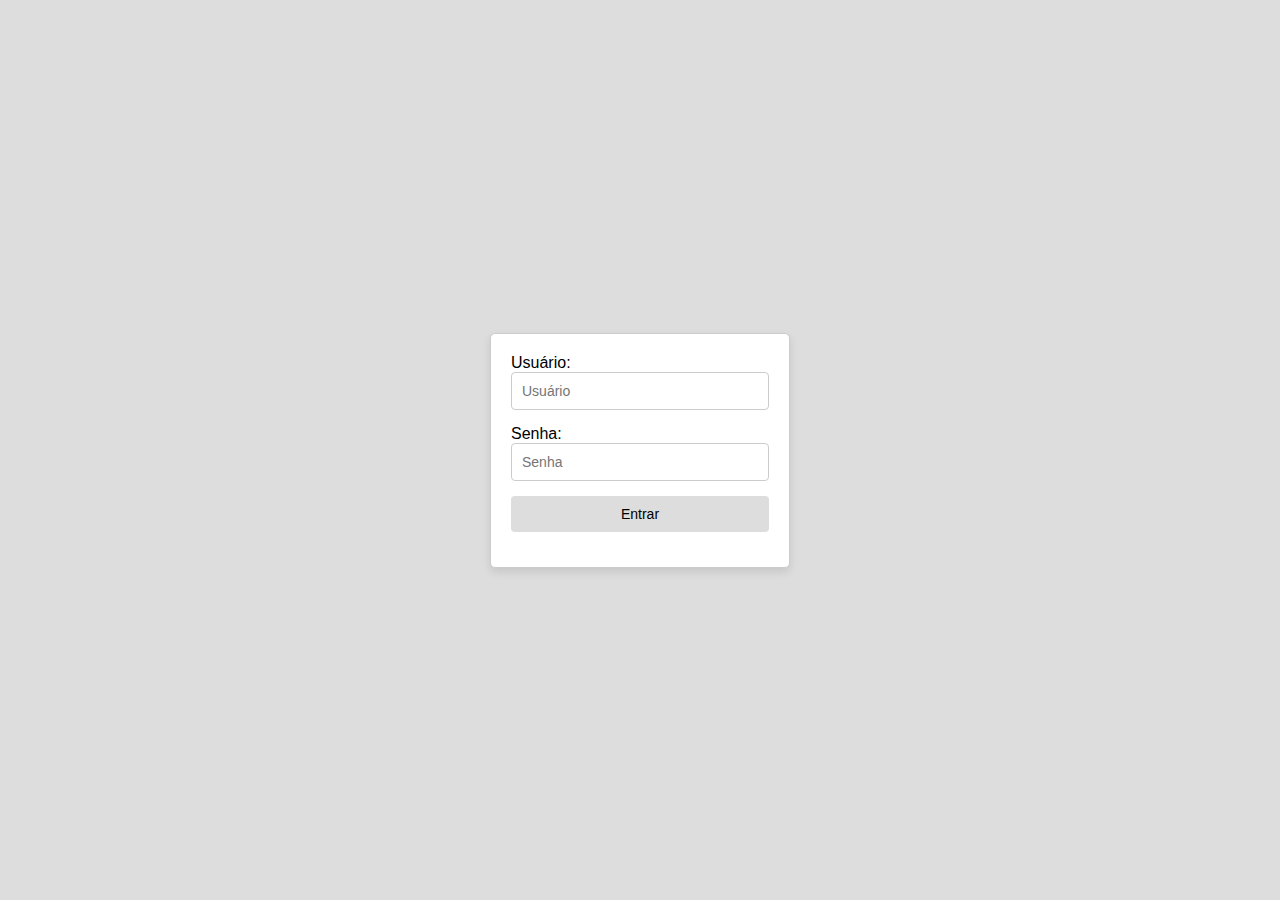
<file: index.html>
<!DOCTYPE html>
<html lang="en">
<head>
  <meta charset="UTF-8">
  <meta name="viewport" content="width=device-width, initial-scale=1.0">
  <title>Login</title>
  <link rel="stylesheet" href="login.css">
</head>
<body>
  <div class="container">
    <form action="home.html" method="GET">
      <label>Usuário:</label><br>
      <input type="text" name="username" placeholder="Usuário"><br>
      <label>Senha:</label><br>
      <input type="password" name="password" placeholder="Senha">
      <button type="submit">Entrar</button>
    </form>
  </div>
</body>
</html>
</file>
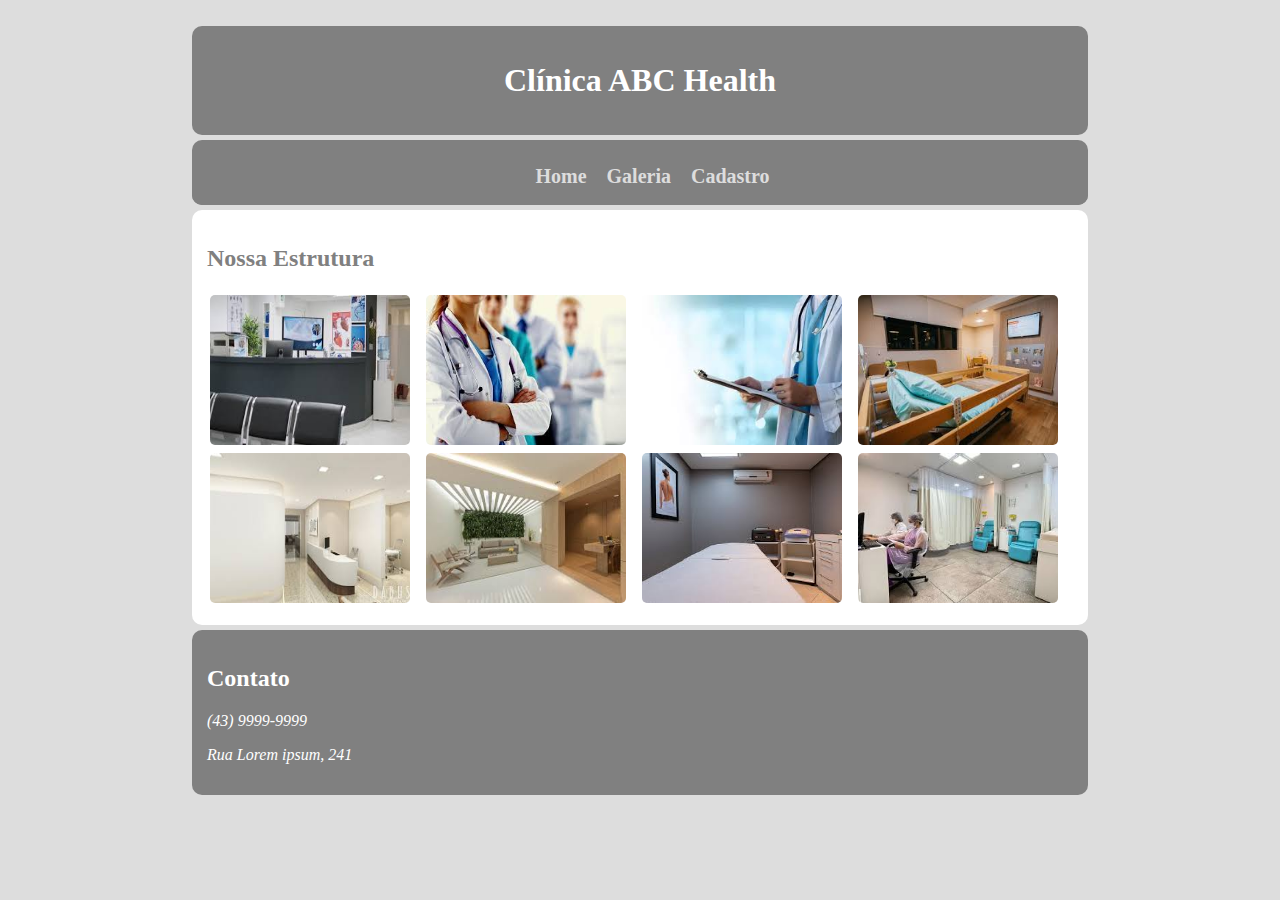
<file: galeria.html>
<!DOCTYPE html>
<html lang="pt-br">
<head>
    <meta charset="UTF-8">
    <meta name="viewport" content="width=device-width, initial-scale=1.0">
    <title>Galeria</title>
    <link rel="stylesheet" href="galeria.css">
</head>
<body>
    <header>
        <h1>Clínica ABC Health</h1>
    </header>
    <div>
        <nav>
            <ul>
                <li><a href="home.html">Home</a></li>
                <li><a href="galeria.html">Galeria</a></li>
                <li><a href="cadastro.html">Cadastro</a></li>
            </ul>
        </nav>
    </div>
    <main>
        <h2>Nossa Estrutura</h2>
        <table>
            <tr>
                <td><img src="imagens/img1.jpg" alt=""></td>
                <td><img src="imagens/img2.jpg" alt=""></td>
                <td><img src="imagens/img3.jpg" alt=""></td>
                <td><img src="imagens/img4.jpg" alt=""></td>
            </tr>
            <tr>
                <td><img src="imagens/img5.jpg" alt=""></td>
                <td><img src="imagens/img6.jpg" alt=""></td>
                <td><img src="imagens/img7.jpg" alt=""></td>
                <td><img src="imagens/img8.jpg" alt=""></td>
            </tr>
        </table>
    </main>
    <footer>
        <h2>Contato</h2>
        <address>
            <p>(43) 9999-9999</p>
            <p>Rua Lorem ipsum, 241</p> 
        </address>
    </footer>
</body>
</html>
</file>
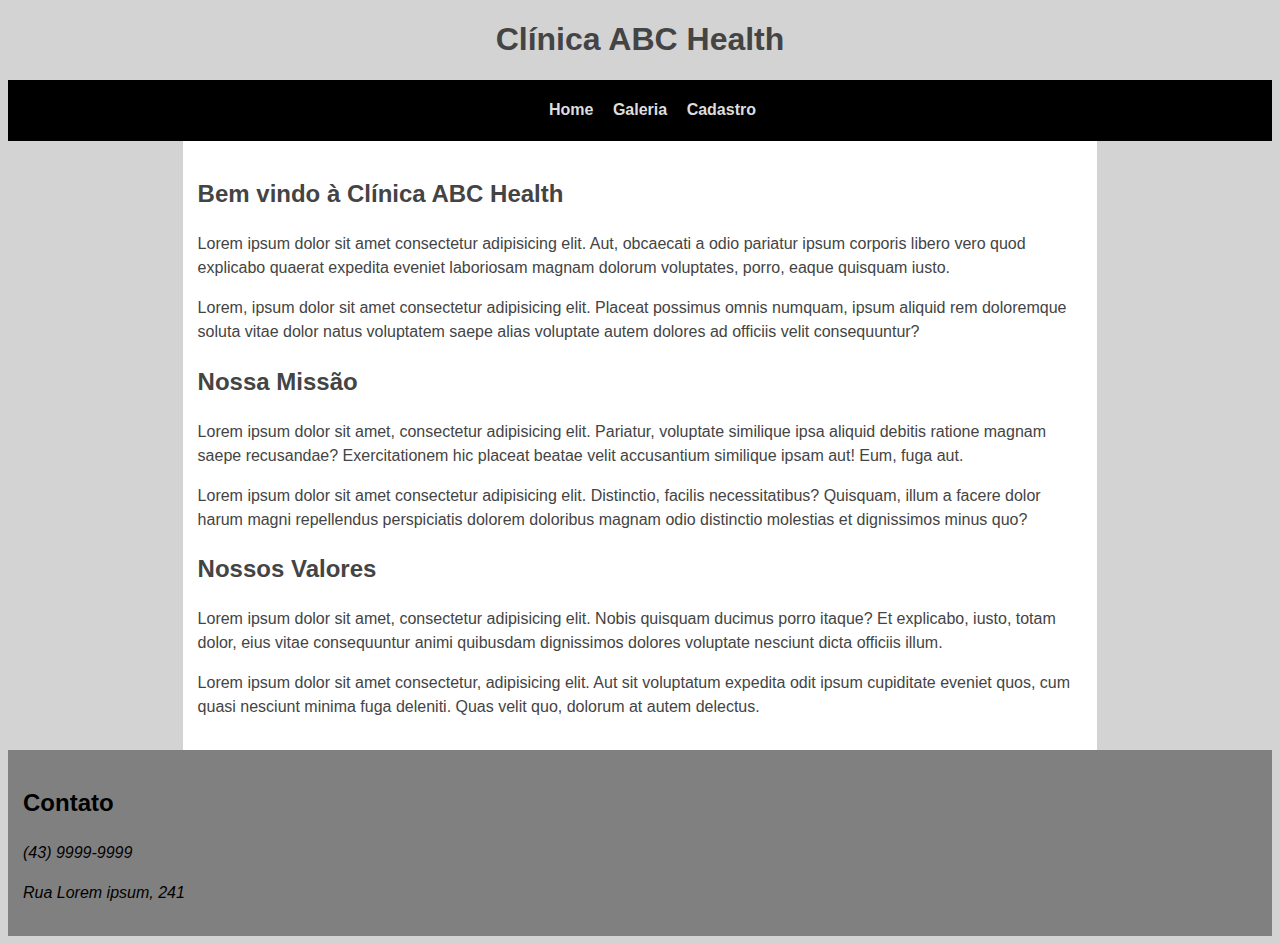
<file: home.html>
<!DOCTYPE html>
<html lang="zxx">
<head>
    <meta charset="UTF-8">
    <meta name="viewport" content="width=device-width, initial-scale=1.0">
    <title>Home</title>
    <link rel="stylesheet" href="home.css">
</head>

<body>
    <div class="container">
        <header>
            <h1>Clínica ABC Health</h1>
        </header>
    <div class="menu">
        <nav>
                <ul>
                    <li><a href="home.html">Home</a></li>
                    <li><a href="galeria.html">Galeria</a></li>
                    <li><a href="cadastro.html">Cadastro</a></li>
                </ul>
        </nav>
    </div>
        <main>
            <h2>Bem vindo à Clínica ABC Health</h2>
            <p>Lorem ipsum dolor sit amet consectetur adipisicing elit. Aut, obcaecati a odio pariatur ipsum corporis libero vero quod explicabo quaerat expedita eveniet laboriosam magnam dolorum voluptates, porro, eaque quisquam iusto.</p>
            <p>Lorem, ipsum dolor sit amet consectetur adipisicing elit. Placeat possimus omnis numquam, ipsum aliquid rem doloremque soluta vitae dolor natus voluptatem saepe alias voluptate autem dolores ad officiis velit consequuntur?</p>
            
            <h2>Nossa Missão</h2>
            <p>Lorem ipsum dolor sit amet, consectetur adipisicing elit. Pariatur, voluptate similique ipsa aliquid debitis ratione magnam saepe recusandae? Exercitationem hic placeat beatae velit accusantium similique ipsam aut! Eum, fuga aut.</p>
            <p>Lorem ipsum dolor sit amet consectetur adipisicing elit. Distinctio, facilis necessitatibus? Quisquam, illum a facere dolor harum magni repellendus perspiciatis dolorem doloribus magnam odio distinctio molestias et dignissimos minus quo?</p>
    
            <h2>Nossos Valores</h2>
            <p>Lorem ipsum dolor sit amet, consectetur adipisicing elit. Nobis quisquam ducimus porro itaque? Et explicabo, iusto, totam dolor, eius vitae consequuntur animi quibusdam dignissimos dolores voluptate nesciunt dicta officiis illum.</p>
            <p>Lorem ipsum dolor sit amet consectetur, adipisicing elit. Aut sit voluptatum expedita odit ipsum cupiditate eveniet quos, cum quasi nesciunt minima fuga deleniti. Quas velit quo, dolorum at autem delectus.</p>
        </main>
    </div>
    <div>
        <footer>
            <h2>Contato</h2>
            <address>
                <p>(43) 9999-9999</p>
                <p>Rua Lorem ipsum, 241</p> 
            </address>
        </footer>
    </div>
</body>
</html>
</file>
<file: login.css>
body {
    margin: 0;
    font-family: Arial, sans-serif;
    display: flex;
    justify-content: center;
    align-items: center;
    height: 100vh;
    background-color: #ddd;
  }

  .container {
    max-width: 300px;
    width: 100%;
    background: white;
    padding: 20px;
    box-sizing: border-box;
    border: 1px solid #ccc;
    box-shadow: 0 4px 8px rgba(0, 0, 0, 0.1);
    border-radius: 5px;
  }

  .container input,
  .container button {
    width: 100%;
    margin-bottom: 15px;
    padding: 10px;
    box-sizing: border-box;
    border: 1px solid #ccc;
    border-radius: 4px;
    font-size: 14px;
  }

  .container button {
    background-color: #ddd;
    color: black;
    border: none;
    cursor: pointer;
  }
</file>
<file: galeria.css>
body {
    width: 70%;
    margin: 0 auto;
    padding: 2% 0;
    background-color: #ddd;
}

header {
    background-color: gray;
    border-radius: 10px;
    padding: 15px;
    color: white;
    text-align: center;
}

main {
    background-color: white;
    padding: 15px;
    border-radius: 10px;
    color: gray
}

footer {
    margin-top: 5px;
    background-color: gray;
    border-radius: 10px;
    padding: 15px;
    color: white;
    text-align: left;
}

div {
    margin-top: 5px;
    background-color: gray;
    border-radius: 10px;
    padding-top: 5px;
}

nav {
    background-color: gray;
    font-size: 20px;
    text-align: center;
    border-radius: 10px;
    height: 40px;
    margin-bottom: 5px;
}

li {
    display: inline;
}

a {
    color: #ddd;
    text-decoration: none;
    margin-right: 15px;
    font-weight: bold;
}

table {
    width: 100%;
}

td img {
    width: 200px; 
    height: 150px; 
    border-radius: 5px; 
}
</file>
<file: home.css>
body {
    background-color: #d3d3d3;
    font-family: Arial, Helvetica, sans-serif;
}

header {
    text-align: center;
    width: 100%;
    color: #444;
}

main {
    width: 70%;
    margin: 0 auto;
    padding: 15px;
    background-color: white;
    color: #444;
    line-height: 1.5;
}

footer {
    margin: 0 auto;
    padding: 15px;
    background-color: gray;
    color: black;
    line-height: 1.5;
}

.menu {
    margin-top: 5px;
    background-color: black;
    padding-top: 5px;
}

nav {
    text-align: center;
    height: 40px;
    color: white;
}

li {
    display: inline;
}

a {
    color: #ddd;
    text-decoration: none;
    margin-right: 15px;
    font-weight: bold;
}
</file>
